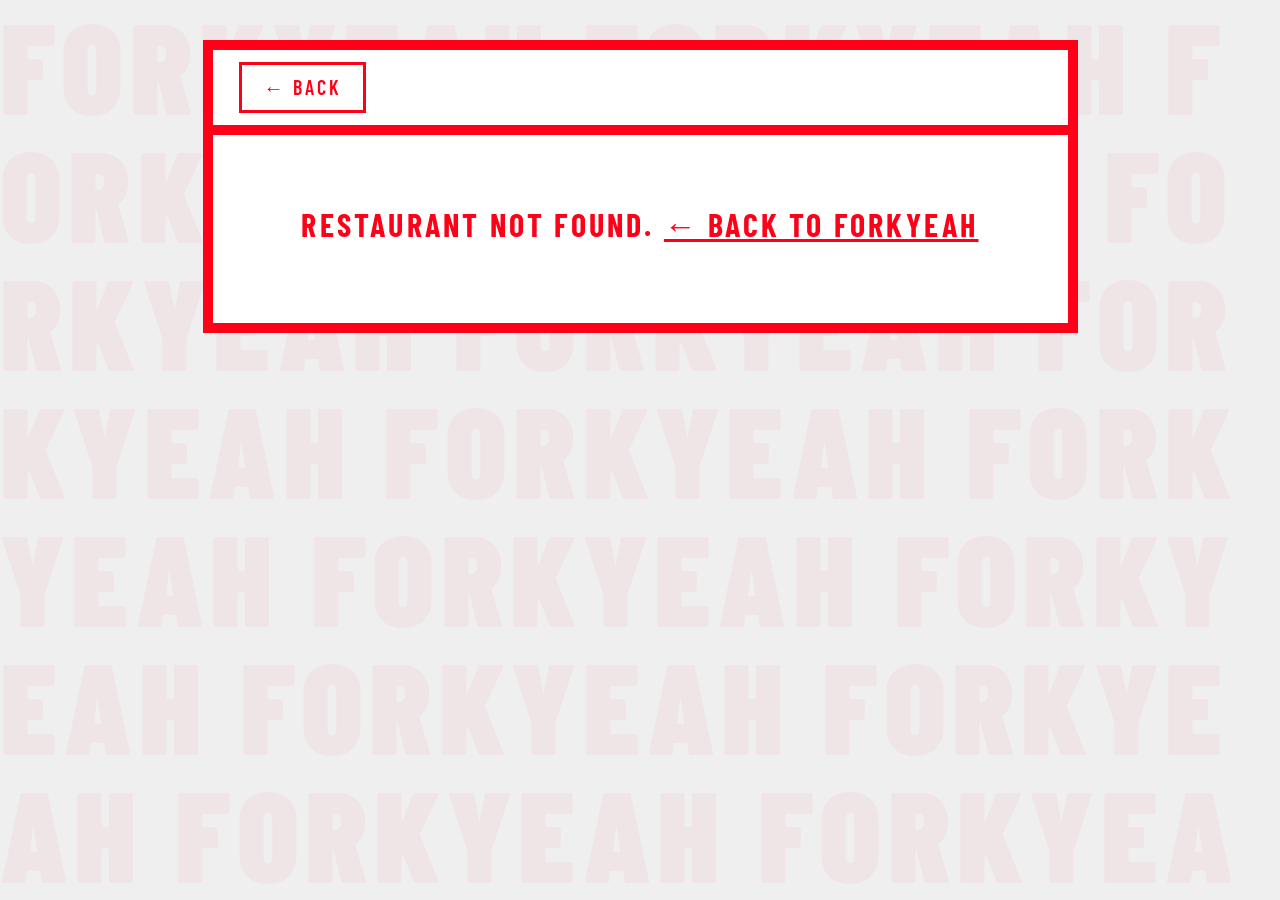
<file: info.html>
<!DOCTYPE html>
<html lang="en">
<head>
  <meta charset="UTF-8">
  <meta http-equiv="X-UA-Compatible" content="IE=edge">
  <meta name="viewport" content="width=device-width, initial-scale=1.0">
  <title>ForkYeah — Restaurant Info</title>

  <link rel="preconnect" href="https://fonts.googleapis.com">
  <link href="https://fonts.googleapis.com/css2?family=Barlow+Condensed:wght@400;600;700;800;900&display=swap" rel="stylesheet">
  <link rel="stylesheet" href="css/style.css">

  <style>
    /* ── Nav bar ── */
    .info-nav {
      display: flex;
      align-items: center;
      justify-content: space-between;
      padding: 0.75rem 1.625rem;
      border-bottom: var(--border-thick) solid var(--red);
      gap: 1rem;
      flex-wrap: wrap;
    }

    .back-btn {
      display: inline-flex;
      align-items: center;
      gap: 0.5em;
      background: transparent;
      color: var(--red);
      font-family: var(--font);
      font-weight: 600;
      font-size: 1.25rem;
      letter-spacing: 0.14em;
      text-transform: uppercase;
      border: 0.1875rem solid var(--red);
      padding: 0.5em 1.1em;
      cursor: pointer;
      text-decoration: none;
      transition: background 0.2s, color 0.2s;
    }

    .back-btn:hover,
    .back-btn:focus-visible {
      background: var(--red);
      color: var(--text-on-red);
      outline: none;
    }

    .nav-brand {
      font-weight: 900;
      font-size: 1.75rem;
      letter-spacing: 0.06em;
      text-transform: uppercase;
      color: var(--red);
      line-height: 1;
    }

    /* ── Header helpers ── */
    .header-left {
      display: flex;
      flex-direction: column;
      align-items: flex-start;
      gap: 0.35rem;
    }

    .price-badge {
      display: inline-block;
      font-family: var(--font);
      font-weight: 700;
      font-size: 1.125rem;
      letter-spacing: 0.18em;
      text-transform: uppercase;
      color: var(--red);
      border: 0.125rem dashed var(--red);
      padding: 0.25em 0.75em;
      margin-top: 0.25rem;
    }

    /* ── Info card grid ── */
    .info-grid {
      display: grid;
      grid-template-columns: 1fr 1fr;
      gap: 1.25rem;
      margin-top: 1rem;
    }

    /* ── Info section block ── */
    .info-section {
      border: var(--border-mid) solid var(--red);
      overflow: hidden;
    }

    .info-section-title {
      background: var(--red);
      color: var(--text-on-red);
      font-weight: 800;
      font-size: 1.25rem;
      letter-spacing: 0.18em;
      text-transform: uppercase;
      padding: 0.5em 0.875em;
    }

    .info-section-body {
      padding: 0.875rem;
      font-family: var(--font);
      color: var(--red);
    }

    .info-row {
      display: flex;
      gap: 0.5rem;
      padding: 0.55rem 0;
      border-bottom: 1px dashed var(--gray);
      align-items: flex-start;
    }

    .info-row:last-child {
      border-bottom: none;
    }

    .info-label {
      font-weight: 800;
      font-size: 0.875rem;
      letter-spacing: 0.12em;
      text-transform: uppercase;
      flex-shrink: 0;
      min-width: 5.5rem;
      line-height: 1.3;
    }

    .info-value {
      font-weight: 600;
      font-size: 0.95rem;
      letter-spacing: 0.04em;
      line-height: 1.4;
    }

    /* ── About section (full-width) ── */
    .about-section {
      border: var(--border-mid) solid var(--red);
      overflow: hidden;
      margin-top: 1.25rem;
    }

    .about-body {
      padding: 1rem;
      font-family: var(--font);
      font-weight: 600;
      font-size: 1.05rem;
      letter-spacing: 0.04em;
      line-height: 1.55;
      color: var(--red);
    }

    /* ── Hero image ── */
    .info-hero {
      width: 100%;
      height: 14rem;
      overflow: hidden;
      border: var(--border-mid) solid var(--red);
      margin-top: 1rem;
    }

    .info-hero img {
      width: 100%;
      height: 100%;
      object-fit: cover;
      display: block;
    }

    /* ── Menu CTA ── */
    .menu-cta {
      margin-top: 1.5rem;
      display: flex;
      align-items: center;
      justify-content: center;
      gap: 1rem;
      font-family: var(--font);
      font-weight: 800;
      font-size: 1.75rem;
      letter-spacing: 0.14em;
      text-transform: uppercase;
      color: var(--text-on-red);
      text-decoration: none;
      padding: 0.75em 1em;
      background: var(--red);
      border: var(--border-thick) solid var(--red);
      cursor: pointer;
      transition: background 0.15s ease, color 0.15s ease;
    }

    .menu-cta:hover,
    .menu-cta:focus-visible {
      background: transparent;
      color: var(--red);
      outline: none;
    }

    /* ── Visit website link ── */
    .visit-link {
      margin-top: 0.75rem;
      display: flex;
      align-items: center;
      justify-content: center;
      gap: 0.75rem;
      font-family: var(--font);
      font-weight: 700;
      font-size: 1.25rem;
      letter-spacing: 0.14em;
      text-transform: uppercase;
      color: var(--red);
      text-decoration: none;
      padding: 0.55em 1em;
      border: 0.1875rem solid var(--red);
      background: transparent;
      cursor: pointer;
      transition: background 0.15s ease, color 0.15s ease;
    }

    .visit-link:hover {
      background: var(--red);
      color: var(--text-on-red);
    }

    /* ── Not found ── */
    .not-found {
      text-align: center;
      padding: 3rem 1rem;
      font-weight: 700;
      font-size: 2rem;
      letter-spacing: 0.1em;
      text-transform: uppercase;
      color: var(--red);
    }

    /* ── Responsive ── */
    @media (max-width: 600px) {
      .info-grid {
        grid-template-columns: 1fr;
        gap: 0.875rem;
      }
      .info-nav {
        padding: 0.625rem 0.75rem;
      }
      .nav-brand {
        font-size: 1.25rem;
      }
      .menu-cta {
        font-size: 1.25rem;
        gap: 0.5rem;
        padding: 0.65em 0.875em;
      }
      .info-hero {
        height: 10rem;
      }
    }
  </style>
</head>

<body>
  <section class="page-card" id="main-content">
    <!-- Nav bar -->
    <nav class="info-nav" aria-label="Page navigation">
      <a href="javascript:history.back()" class="back-btn" aria-label="Go back">← BACK</a>

      <span style="width:1px; display:inline-block;"></span>
    </nav>

    <div class="content" id="info-content">
      <div class="not-found" role="alert">Loading info…</div>
    </div>
  </section>

  <script>
    // ── Restaurant data ─────────────────────────────────────────────
    const RESTAURANTS = {

      'nargis-cafe': {
        name: 'NARGIS CAFE',
        address: '2818 CONEY ISLAND AVE, BROOKLYN, NY 11235',
        cuisine: 'UZBEK CUISINE',
        priceRange: '$$',
        phone: '(718) 872-0200',
        hours: 'Mon–Sun: 11:00 AM – 10:00 PM',
        neighborhood: 'Brighton Beach, Brooklyn',
        website: 'https://nargiscafe.com',
        image: 'https://images.unsplash.com/photo-1504674900247-0877df9cc836?w=800&q=80',
        about: 'Nargis Cafe is a beloved Uzbek institution in Brooklyn\'s Brighton Beach neighborhood. Known for its generous portions and deeply authentic Central Asian cooking, Nargis serves up some of the finest plov, shashlik, and lagman in New York City. The warm, unpretentious atmosphere and family-style dining make it a go-to destination for the local Uzbek community and adventurous food lovers alike.',
      },

      'farida': {
        name: 'FARIDA',
        address: '32 CEDAR ST, NEW YORK, NY 10005',
        cuisine: 'UZBEK CUISINE',
        priceRange: '$$$',
        phone: '(212) 785-0700',
        hours: 'Mon–Fri: 12:00 PM – 10:00 PM | Sat–Sun: 1:00 PM – 10:00 PM',
        neighborhood: 'Financial District, Manhattan',
        website: 'https://www.yelp.com/biz/farida-new-york',
        image: 'https://images.unsplash.com/photo-1567620905732-2d1ec7ab7445?w=800&q=80',
        about: 'Farida brings the warmth of Central Asian hospitality to the heart of Manhattan\'s Financial District. Named after a beloved Uzbek grandmother, the restaurant pays tribute to traditional recipes passed down through generations. Expect refined takes on classic Uzbek dishes — velvety plov, crispy samsa, and tender manti — in an elegant but approachable setting.',
      },

      'uzbekistan-restaurant': {
        name: 'UZBEKISTAN RESTAURANT',
        address: '2720 OCEAN AVE, BROOKLYN, NY 11229',
        cuisine: 'UZBEK CUISINE',
        priceRange: '$$',
        phone: '(718) 769-0777',
        hours: 'Mon–Sun: 12:00 PM – 11:00 PM',
        neighborhood: 'Sheepshead Bay, Brooklyn',
        website: 'https://www.yelp.com/biz/uzbekistan-restaurant-brooklyn',
        image: 'https://images.unsplash.com/photo-1467003909585-2f8a72700288?w=800&q=80',
        about: 'A neighborhood staple that has been feeding Brooklyn\'s Uzbek diaspora for years. Uzbekistan Restaurant is celebrated for its smoky shashlik cooked over live coals and its rich, aromatic plov. The restaurant captures the spirit of a Tashkent tea house — convivial, unhurried, and deeply satisfying.',
      },

      'samarkand': {
        name: 'SAMARKAND',
        address: '1117 BRIGHTON BEACH AVE, BROOKLYN, NY 11235',
        cuisine: 'UZBEK CUISINE',
        priceRange: '$$',
        phone: '(718) 769-1008',
        hours: 'Mon–Sun: 11:00 AM – 11:00 PM',
        neighborhood: 'Brighton Beach, Brooklyn',
        website: 'https://www.yelp.com/biz/samarkand-brooklyn',
        image: 'https://images.unsplash.com/photo-1565299624946-b28f40a0ae38?w=800&q=80',
        about: 'Named after Uzbekistan\'s legendary Silk Road city, Samarkand brings centuries of culinary tradition to Brighton Beach Avenue. The restaurant\'s menu reads like a journey through Central Asia — from delicate achichuk salads to slow-braised lamb mains. A must-visit for anyone looking to explore Uzbek cuisine beyond the basics.',
      },

      'bukhara-grill': {
        name: 'BUKHARA GRILL',
        address: '217 E 49TH ST, MANHATTAN, NY 10017',
        cuisine: 'UZBEK & INDIAN CUISINE',
        priceRange: '$$$',
        phone: '(212) 888-2839',
        hours: 'Mon–Fri: 12:00 PM – 10:30 PM | Sat–Sun: 1:00 PM – 10:30 PM',
        neighborhood: 'Midtown East, Manhattan',
        website: 'https://www.bukharaGrill.com',
        image: 'https://images.unsplash.com/photo-1555939594-58d7cb561ad1?w=800&q=80',
        about: 'Bukhara Grill is a beloved Midtown landmark known for its tandoor-cooked specialties and vibrant atmosphere. While the menu spans both Uzbek and Indian traditions, the restaurant\'s heart lies in its smoky clay-oven breads, charcoal-grilled kebabs, and richly spiced rice dishes. A Midtown institution for over two decades.',
      },

      'tashkent-plov-center': {
        name: 'TASHKENT PLOV CENTER',
        address: '3006 OCEAN PKWY, BROOKLYN, NY 11235',
        cuisine: 'UZBEK CUISINE',
        priceRange: '$',
        phone: '(718) 513-4321',
        hours: 'Mon–Sun: 10:00 AM – 9:00 PM',
        neighborhood: 'Brighton Beach, Brooklyn',
        website: 'https://www.yelp.com/biz/tashkent-plov-center-brooklyn',
        image: 'https://images.unsplash.com/photo-1547592180-85f173990554?w=800&q=80',
        about: 'As the name suggests, plov is the star at Tashkent Plov Center — and they\'ve perfected it. This no-frills, cafeteria-style spot serves massive portions of fragrant Uzbek rice cooked in lamb fat with carrots, chickpeas, and tender meat. It\'s the kind of place where regulars arrive early before the pot runs out.',
      },

      'silk-road-kitchen': {
        name: 'SILK ROAD KITCHEN',
        address: '98-04 QUEENS BLVD, QUEENS, NY 11374',
        cuisine: 'UZBEK CUISINE',
        priceRange: '$$',
        phone: '(718) 897-5500',
        hours: 'Tue–Sun: 11:00 AM – 10:00 PM | Mon: Closed',
        neighborhood: 'Rego Park, Queens',
        website: 'https://www.yelp.com/biz/silk-road-kitchen-rego-park',
        image: 'https://images.unsplash.com/photo-1414235077428-338989a2e8c0?w=800&q=80',
        about: 'Silk Road Kitchen channels the ancient trade routes of Central Asia through its eclectic, generous menu. Located along busy Queens Boulevard, this hidden gem serves everything from hand-pulled lagman noodles to crispy samsa pastries fresh from the oven. A fantastic spot for family dinners and group gatherings.',
      },

      'osh-uzbek-cuisine': {
        name: 'OSH UZBEK CUISINE',
        address: '3080 NOSTRAND AVE, BROOKLYN, NY 11229',
        cuisine: 'UZBEK CUISINE',
        priceRange: '$$',
        phone: '(718) 676-9200',
        hours: 'Mon–Sun: 12:00 PM – 10:00 PM',
        neighborhood: 'Sheepshead Bay, Brooklyn',
        website: 'https://www.yelp.com/biz/osh-uzbek-cuisine-brooklyn',
        image: 'https://images.unsplash.com/photo-1512058564366-18510be2db19?w=800&q=80',
        about: 'Named after the ancient Kyrgyz city of Osh — a crossroads of Uzbek, Kyrgyz and Russian culinary traditions — this Brooklyn restaurant brings together a rich mix of Central Asian flavors. Standouts include the Osh-style plov with chickpeas and barberries, and the kovurma lagman stir-fried with tender lamb and seasonal vegetables.',
      },

      'ferghana': {
        name: 'FERGHANA',
        address: '2651 CONEY ISLAND AVE, BROOKLYN, NY 11235',
        cuisine: 'UZBEK CUISINE',
        priceRange: '$$',
        phone: '(718) 645-1010',
        hours: 'Mon–Sun: 12:00 PM – 11:00 PM',
        neighborhood: 'Brighton Beach, Brooklyn',
        website: 'https://www.yelp.com/biz/ferghana-brooklyn',
        image: 'https://images.unsplash.com/photo-1540189549336-e6e99c3679fe?w=800&q=80',
        about: 'Ferghana takes its name from Uzbekistan\'s most fertile valley, and the restaurant lives up to that bounty with a lavish, market-fresh menu. Everything here feels abundant — from the heaping grilled vegetable plates to the slow-braised lamb ribs. Freshly baked tandir bread and charcoal-grilled shashlik are the undisputed highlights.',
      },

      'navat': {
        name: 'NAVAT',
        address: '107-26 CONTINENTAL AVE, QUEENS, NY 11375',
        cuisine: 'UZBEK CUISINE',
        priceRange: '$$',
        phone: '(718) 261-7777',
        hours: 'Mon–Sun: 11:00 AM – 10:30 PM',
        neighborhood: 'Forest Hills, Queens',
        website: 'https://www.yelp.com/biz/navat-forest-hills',
        image: 'https://images.unsplash.com/photo-1563245372-f21724e3856d?w=800&q=80',
        about: 'Navat — meaning "rock sugar" in Uzbek — is a Queens gem known for its sweet hospitality and deeply authentic food. The restaurant draws Forest Hills\' Uzbek community for its signature plov dotted with pomegranate seeds, herb-marinated shashlik cooked over charcoal, and a traditional tea ceremony that makes every meal feel like a celebration.',
      },

      // Featured Bites restaurants
      'comal': {
        name: 'COMAL',
        address: '47 E 29TH ST, MANHATTAN, NY 10016',
        cuisine: 'MEXICAN',
        priceRange: '$$$',
        phone: '(212) 679-2600',
        hours: 'Mon–Thu: 12:00 PM – 10:00 PM | Fri–Sat: 12:00 PM – 11:00 PM | Sun: 11:00 AM – 9:00 PM',
        neighborhood: 'NoMad, Manhattan',
        website: 'https://comalnyc.com',
        image: 'https://axwwgrkdco.cloudimg.io/v7/__gmpics3__/da61538c3d3043948769f77066696cf0.jpg?w=800&h=600&org_if_sml=1',
        about: 'A stylish NYC restaurant known for elevated Mexican flavors, fresh ingredients, and modern presentation. Comal draws from the rich traditions of Mexican regional cooking while embracing contemporary NYC sensibilities. The duck carnitas, tuna tostada, and masa dishes have made it a destination for serious food lovers.',
      },

      'cafeboulud': {
        name: 'CAFE BOULUD',
        address: '20 E 76TH ST, MANHATTAN, NY 10021',
        cuisine: 'FRENCH',
        priceRange: '$$$$',
        phone: '(212) 772-2600',
        hours: 'Mon–Sat: 12:00 PM – 10:30 PM | Sun: 11:00 AM – 9:00 PM',
        neighborhood: 'Upper East Side, Manhattan',
        website: 'https://www.cafeboulud.com/nyc/',
        image: 'https://axwwgrkdco.cloudimg.io/v7/__gmpics3__/50638a3d4a8e4405acc0ade451b10a38.jpeg?w=800&h=600&org_if_sml=1',
        about: 'An upscale fine dining destination offering elegant French cuisine in a refined Upper East Side setting. Chef Daniel Boulud\'s iconic bistro celebrates the seasons through meticulous technique and impeccable ingredients. From foie gras torchon to whole Dover sole meunière, every plate is a love letter to classical French cooking.',
      },

      'sushinakazawa': {
        name: 'SUSHI NAKAZAWA',
        address: '23 COMMERCE ST, MANHATTAN, NY 10014',
        cuisine: 'JAPANESE / OMAKASE',
        priceRange: '$$$$',
        phone: '(212) 924-2212',
        hours: 'Tue–Sat: 5:30 PM – 11:00 PM | Mon & Sun: Closed',
        neighborhood: 'West Village, Manhattan',
        website: 'https://www.sushinakazawa.com',
        image: 'https://axwwgrkdco.cloudimg.io/v7/__gmpics3__/415bba3551414e04b6793383d28c0b6c.jpeg?w=800&h=600&org_if_sml=1',
        about: 'A high-end sushi restaurant famous for its omakase experience, precision, and premium seafood. Chef Daisuke Nakazawa — a disciple of the legendary Jiro Ono — brings Jiro-style mastery to the West Village. The 20-course omakase at the counter is one of NYC\'s most coveted dining experiences.',
      },

    };

    // ── Render ────────────────────────────────────────────────────
    const params  = new URLSearchParams(window.location.search);
    const slug    = params.get('r') || '';
    const rest    = RESTAURANTS[slug];
    const content = document.getElementById('info-content');

    if (!rest) {
      content.innerHTML = `<div class="not-found" role="alert">
        Restaurant not found. <a href="index.html" style="color:var(--red)">← Back to ForkYeah</a>
      </div>`;
    } else {
      document.title = `ForkYeah — ${rest.name}`;

      const priceCount = rest.priceRange.length;
      const priceLabel = ['Budget', 'Moderate', 'Upscale', 'Fine Dining'][priceCount - 1] || '';

      content.innerHTML = `
        <div class="header-row">
          <div class="header-left">
            <div class="title-block"><h1>${rest.name}</h1></div>
            <div class="loc-badge">${rest.cuisine}</div>
            <div class="price-badge" aria-label="Price range: ${rest.priceRange} — ${priceLabel}">
              ${rest.priceRange} · ${priceLabel.toUpperCase()}
            </div>
          </div>
          <div class="page-num" aria-label="Info page">
            <span class="n" style="font-size:3.5rem; letter-spacing:0.08em;" aria-hidden="true">INFO</span>
          </div>
        </div>

        <div class="divider" role="separator" aria-hidden="true">
          <div class="dash"></div>
          <div class="fork-dot" style="font-size:0; background:var(--red);"></div>
          <div class="dash"></div>
        </div>

        <div class="info-hero">
          <img src="${rest.image}" alt="${rest.name}" loading="lazy">
        </div>

        <div class="info-grid">
          <div class="info-section">
            <div class="info-section-title">LOCATION & HOURS</div>
            <div class="info-section-body">
              <div class="info-row">
                <span class="info-label">Address</span>
                <span class="info-value">${rest.address}</span>
              </div>
              <div class="info-row">
                <span class="info-label">Area</span>
                <span class="info-value">${rest.neighborhood}</span>
              </div>
              <div class="info-row">
                <span class="info-label">Hours</span>
                <span class="info-value">${rest.hours}</span>
              </div>
            </div>
          </div>

          <div class="info-section">
            <div class="info-section-title">CONTACT & DETAILS</div>
            <div class="info-section-body">
              <div class="info-row">
                <span class="info-label">Phone</span>
                <span class="info-value"><a href="tel:${rest.phone}" style="color:var(--red); text-decoration:none;">${rest.phone}</a></span>
              </div>
              <div class="info-row">
                <span class="info-label">Cuisine</span>
                <span class="info-value">${rest.cuisine}</span>
              </div>
              <div class="info-row">
                <span class="info-label">Price</span>
                <span class="info-value">${rest.priceRange} &mdash; ${priceLabel}</span>
              </div>
            </div>
          </div>
        </div>

        <div class="about-section">
          <div class="info-section-title">ABOUT</div>
          <div class="about-body">${rest.about}</div>
        </div>

        <a href="menu.html?r=${slug}" class="menu-cta" aria-label="View menu for ${rest.name}">
          <span aria-hidden="true">🍽</span>
          VIEW MENU
          <span aria-hidden="true">→</span>
        </a>

        <a href="${rest.website}" target="_blank" rel="noopener noreferrer" class="visit-link"
           aria-label="Visit ${rest.name} official website">
          ↗ VISIT RESTAURANT WEBSITE
        </a>
      `;
    }
  </script>
</body>
</html>
</file>
<file: css/style.css>
/* ─────────────────────────────────────────────
  FORKYEAH — Global Stylesheet
  Font: Barlow Condensed (loaded in HTML head)
  Primary: #E8192C  |  BG: #EFEFEF
───────────────────────────────────────────── */


*, *::before, *::after {
 margin: 0;
 padding: 0;
 box-sizing: border-box;
}

body::before {
  content: "FORKYEAH FORKYEAH FORKYEAH FORKYEAH FORKYEAH FORKYEAH FORKYEAH FORKYEAH FORKYEAH FORKYEAH FORKYEAH FORKYEAH FORKYEAH FORKYEAH FORKYEAH FORKYEAH";
  position: fixed;
  top: 0;
  left: 0;
  width: 100%;
  height: 100%;
  z-index: 0;
  pointer-events: none;

  font-family: var(--font);
  font-weight: 900;
  font-size: 8rem;
  line-height: 1;
  letter-spacing: 0.05em;
  text-transform: uppercase;
  word-break: break-all;
  overflow: hidden;

  color: var(--red);
  opacity: 0.04;        
}

@media (prefers-color-scheme: dark) {
  body::before {
    opacity: 0.06;       
  }
}

:root {
  --red:#ff0019;
  --bg-page:#efefef; 
  --bg-card: #ffffff;
  --text-on-red:#ffffff; 
  --gray: #d8d8d8;
  --font: 'Barlow Condensed', sans-serif;
  --card-width: 875px;       /* layout max — intentionally px */
  --border-thick: 0.625rem;  /* 10px → scales with root font */
  --border-mid:   0.5rem;    /* 8px  */
  --border-thin:  0.25rem;   /* 4px  */
}

@media (prefers-color-scheme: dark) {
  :root {
    --red:         #ff3347; 
    --bg-page:     #1a1a1a;
    --bg-card:     #242424;
    --text-on-red: #ffffff;
    --gray:        #565656;
  }
}

html, body {
 font-family: var(--font);
 background: var(--bg-page);
 min-height: 100vh;
}


body {
 display: flex;
 flex-direction: column;
 align-items: center;
 padding: 2.5rem 1.25rem 3.75rem;
 gap: 2.25rem;
 position: relative;
 overflow-x: hidden;
}



/* ─── Page card ───────────────────────────── */
.page-card {
 position: relative;
 z-index: 1;
 background: var(--bg-card);
 border: var(--border-thick) solid var(--red);
 width: var(--card-width);
 max-width: 100%;
}


/* ─── Content padding ─────────────────────── */
.content {
 padding: 1.375rem 1.625rem 1.875rem;
}


/* ─── Header row ──────────────────────────── */
.header-row {
 display: flex;
 justify-content: space-between;
 align-items: flex-start;
 margin-bottom: 0.75rem;
}


.title-block {
 display: inline-block;
 background: var(--red);
 padding: 0.3125em 0.8125em;
}


.title-block h1 {
 font-weight: 600;
 font-size: 3rem;
 color: var(--text-on-red);
 text-transform: uppercase;
 letter-spacing: 0.06em;
 line-height: 1;
}


.sub-block {
 display: inline-block;
 background: var(--red);
 padding: 0.3125em 0.8125em;
}


.sub-block p {
 font-weight: 600;
 font-size: 3rem;
 color: var(--text-on-red);
 text-transform: uppercase;
 letter-spacing: 0.08em;
 line-height: 1;
}


.loc-badge {
 display: inline-block;
  color: var(--text-on-red);
 font-weight: 600;
 background-color: var(--red);
 font-size: 1.5rem;
 letter-spacing: 0.13em;
 padding: 0.3125em 0.8125em;
 text-transform: uppercase;
 margin-top: 0.25rem;
}


.page-num {
 text-align: center;
 color: var(--red);
 font-weight: 600;
 line-height: 1;
 padding-top: 0.5rem;
 flex-shrink: 0;
}


.page-num .n {
 display: block;
 font-size: 5.75rem;
 letter-spacing: -0.03em;
 line-height: 0.88;
}


.page-num .p {
 display: block;
 font-size: 1.25rem;
 letter-spacing: 0.35em;
 font-weight: 800;
 margin-top: 0.1875rem;
}


/* ─── Dashed divider ──────────────────────── */
.divider {
 display: flex;
 align-items: center;
 margin: 0.75rem 0;
}


.dash {
 flex: 1;
 border-top: var(--border-thick) dashed var(--red);
}


.fork-dot {
 width: 2rem;
 height: 2rem;
 background: var(--red);
 border-radius: 50%;
 display: flex;
 align-items: center;
 justify-content: center;
 color: var(--text-on-red);
 font-size: 1.5rem;
 flex-shrink: 0;
}


/* ─── Page 01: Map wrappers ───────────────── */
.map-wrapper {
 border: var(--border-thick) solid var(--red);
 overflow: hidden;
 margin-bottom: 1rem;
 height: 20rem;
}


forkyeah-map {
 --map-width: 100%;
 --map-height: 100%;
 display: block;
 width: 100%;
 height: 100%;
}


.map-placeholder {
 border: var(--border-thick) solid var(--red);
 height: 15rem;
 display: flex;
 align-items: center;
 justify-content: center;
}


.map-placeholder span {
 font-family: var(--font);
 font-weight: 900;
 font-size: 2.625rem;
 color: var(--red);
 text-transform: uppercase;
 letter-spacing: 0.08em;
}


/* ─── Page 02: Restaurant rows ────────────── */
.restaurants {
 display: flex;
 flex-direction: column;
 gap: 0.875rem;
}


/* FIX: fixed height (not min-height) so opening a dropdown
   never pushes the rows below it downward */
.r-row {
 position: relative;
 height: 17rem;             /* fixed — dropdowns float over content */
 overflow: visible;         /* let the absolute dropdown escape the row */
}


.r-photo {
 position: absolute;
 border: 3px solid var(--red);
 overflow: hidden;
 width: 17rem;
 height: 17rem;
 z-index: 2;
}


.r-photo img {
 width: 100%;
 height: 100%;
 object-fit: cover;
 display: block;
 transition: transform 0.4s ease;
}


.r-photo:hover img {
 transform: scale(1.04);
}


/* Photo on right, label on left */
.row-right .r-photo {
 right: 0;
 top: 0;
}


/* Photo on left, label on right */
.row-left .r-photo {
 left: 0;
 top: 4px;
}


.r-info-box {
 position: absolute;
 display: flex;
 flex-direction: column;
 z-index: 4;
 overflow: visible;         /* FIX: let absolute dropdown escape */
}


.r-info-left {
 left: 2rem;
 top: 50%;
 transform: translateY(-50%);
 align-items: flex-start;
 width: 18rem;
}


.r-info-right {
 right: 1.25rem;
 top: 50%;
 transform: translateY(-50%);
 align-items: flex-end;
 width: 18rem;
}


.r-label {
 position: relative;
 border: 2px solid var(--red);
 background: var(--bg-card);
 color: var(--red);
 font-weight: 600;
 font-size: 1.5rem;
 letter-spacing: 0.13em;
 padding: 0.3125em 0.8125em;
 text-transform: uppercase;
 white-space: nowrap;
 display: inline-flex;
 align-items: center;
 gap: 0.5em;
 z-index: 5;
 cursor: pointer;
 transition: background 0.25s ease, color 0.25s ease;
 font-family: var(--font);
}


.r-label:hover,
.r-label.active {
 background: var(--red);
 color: var(--text-on-red);
}


.r-arr {
 font-size: 0.5625em;
}


/* FIX: absolutely positioned so it overlays the page below
   instead of pushing it down */
.r-dropdown {
 position: absolute;       /* FIX: was in flow; now floats */
 top: 100%;
 left: 0;
 width: 100%;
 z-index: 20;

 /* hidden state */
 max-height: 0;
 overflow: hidden;
 opacity: 0;
 pointer-events: none;
 transform: translateY(-6px);
 transition:
   max-height 0.35s ease,
   opacity 0.3s ease,
   transform 0.3s ease,
   padding 0.3s ease;

 background: var(--bg-card);
 border: 2px solid var(--red);
 color: var(--red);
 font-size: 0.95rem;
 font-weight: 600;
 line-height: 1.4;
 letter-spacing: 0.03em;
 padding: 0 0.875rem;
}


/* right-side label: align dropdown to right edge */
.r-info-right .r-dropdown {
 left: auto;
 right: 0;
 text-align: left;
}


.r-dropdown.open {
 max-height: 220px;
 opacity: 1;
 pointer-events: auto;
 transform: translateY(0);
 padding: 0.875rem;
 margin-top: 0.2rem;
}


.r-dropdown-title {
 font-size: 1.1rem;
 font-weight: 700;
 letter-spacing: 0.08em;
 margin-bottom: 0.5rem;
 text-transform: uppercase;
}


.r-dropdown-line + .r-dropdown-line {
 margin-top: 0.35rem;
}


/* Connector lines — injected by JS */
.r-line {
 position: absolute;
 height: 2px;
 background: var(--red);
 z-index: 1;
}


.r-dot {
 position: absolute;
 width: 0.5rem;
 height: 0.5rem;
 background: var(--red);
 border-radius: 50%;
 z-index: 3;
 transform: translate(-50%, -50%);
}


/* ─── Page 03: Globe section ──────────────── */
.globe-section {
 display: flex;
 align-items: center;
 justify-content: center;
 gap: 1.25rem;
 padding: 1rem 0;
}


.globe-col-labels {
 display: flex;
 flex-direction: column;
 gap: 1.625rem;
 align-items: flex-end;
}


.globe-col-right {
 align-items: flex-start;
}


/* FIX: relative so the absolute dropdown anchors to it */
.g-info-box {
 position: relative;
 width: 100%;
}


.g-label {
 border: var(--border-thin) solid var(--red);
 background: var(--bg-card);
 color: var(--red);
 font-weight: 600;
 font-size: 1.5rem;
 letter-spacing: 0.12em;
 padding: 0.3125em 0.8125em;
 text-transform: uppercase;
 white-space: nowrap;
 display: flex;
 align-items: center;
 justify-content: center;
 gap: 0.5em;
 cursor: pointer;
 transition: background 0.25s ease, color 0.25s ease;
 width: 100%;
 font-family: var(--font);
}


.g-label:hover,
.g-label.active {
 background: var(--red);
 color: var(--text-on-red);
}


/* FIX: absolutely positioned so it overlays the globe/page
   instead of pushing the globe section around */
.g-dropdown {
 position: absolute;       /* FIX: was in flow; now floats */
 top: 100%;
 left: 0;
 width: 100%;
 z-index: 20;

 /* hidden state */
 max-height: 0;
 overflow: hidden;
 opacity: 0;
 pointer-events: none;
 transform: translateY(-6px);
 transition:
   max-height 0.35s ease,
   opacity 0.3s ease,
   transform 0.3s ease,
   padding 0.3s ease;

 background: var(--bg-card);
 border: 2px solid var(--red);
 border-top: none;
 color: var(--red);
 font-size: 1rem;
 font-weight: 600;
 letter-spacing: 0.04em;
 line-height: 1.4;
 padding: 0 0.875rem;
}


.g-dropdown.open {
 max-height: 220px;
 opacity: 1;
 pointer-events: auto;
 transform: translateY(0);
 padding: 0.875rem;
}


/* ─── Page 03: Restaurant cards ───────────── */
.restaurant-cards {
 display: flex;
 gap: 0.75rem;
}


.rest-card {
 flex: 1;
 border: var(--border-mid) solid var(--red);
 overflow: hidden;
 background: var(--bg-card);
}


.rest-card-photo {
 width: 100%;
 height: 12.5rem;
 overflow: hidden;
}


.rest-card-photo img {
 width: 100%;
 height: 100%;
 object-fit: cover;
 display: block;
 transition: transform 0.4s ease;
}


.rest-card:hover .rest-card-photo img {
 transform: scale(1.04);
}


/* ── Actions row ── */
.rest-card-actions {
 display: flex;
 justify-content: center;
 gap: 1.5rem;
 padding: 0.5em 0.625em 0;
}


.pill-btn {
 display: flex;
 align-items: center;
 gap: 0.5em;
 border: var(--border-thin) solid var(--red);
 background: transparent;
 color: var(--red);
 font-family: var(--font);
 font-weight: 600;
 font-size: 1.125rem;
 letter-spacing: 0.12em;
 text-transform: uppercase;
 padding: 0.556em 2em;
 border-radius: 2.5em;
 cursor: pointer;
 transition: all 0.5s ease;
}


.pill-btn:hover {
 background: var(--red);
 color: var(--text-on-red);
}


.pill-dot {
 width: 0.875rem;
 height: 0.875rem;
 background: var(--red);
 border-radius: 50%;
}


.rest-card-name {
 display: block;
 margin: 0.75rem 1.5rem;
 font-weight: 600;
 font-size: 1.5rem;
 letter-spacing: 0.08em;
 text-transform: uppercase;
 color: var(--text-on-red);
 background: var(--red);
 padding: 0.667em 1em;
 border-radius: 2.5em;
 text-align: center;
}


.rest-card-addr {
 text-align: center;
 font-weight: 700;
 font-size: 1.125rem;
 letter-spacing: 0.12em;
 text-transform: uppercase;
 color: var(--red);
 padding: 0.25em 0 0.75em;
}


/* ─── View More button ────────────────────── */
.view-more-btn {
  margin-top: 1rem;
  display: flex;
  align-items: center;
  justify-content: center;
  gap: 1rem;
  font-family: var(--font);
  font-weight: 600;
  font-size: 1.5rem;
  letter-spacing: 0.14em;
  text-transform: uppercase;
  color: var(--red);
  text-decoration: none;
  padding: 0.417em 0.667em;
  border: 5px solid var(--red);
  background: transparent;
  cursor: pointer;
  transition: background 0.15s ease, color 0.15s ease;
}

/* Hover state */
.view-more-btn:hover {
  background: var(--red);
  color: var(--text-on-red);
}


/* ═══════════════════════════════════════════
  MOBILE RESPONSIVE
═══════════════════════════════════════════ */

@media (max-width: 800px) {
 body {
   padding: 1rem 0.625rem 2.5rem;
   gap: 1.25rem;
 }

 .page-card {
   border-width: 0.375rem;
 }

 .content {
   padding: 1rem 1rem 1.375rem;
 }
}

@media (max-width: 600px) {

 .page-card {
   border-width: 0.3125rem;
 }

 .content {
   padding: 0.75rem 0.75rem 1.125rem;
 }

 .title-block h1 {
   font-size: 1.75rem;
   letter-spacing: 0.04em;
 }

 .sub-block p {
   font-size: 1.25rem;
   letter-spacing: 0.04em;
 }

 .loc-badge {
   font-size: 1rem;
   letter-spacing: 0.08em;
 }

 .page-num .n {
   font-size: 3.25rem;
 }

 .page-num .p {
   font-size: 0.8125rem;
   letter-spacing: 0.2em;
 }

 .dash {
   border-top-width: 0.375rem;
 }

 .map-wrapper {
   height: 13.75rem;
   border-width: 0.3125rem;
   margin-bottom: 0.75rem;
 }

 .map-placeholder {
   height: 8.75rem;
   border-width: 0.3125rem;
 }

 .map-placeholder span {
   font-size: 1.5rem;
 }

 .r-row {
   height: 11rem;
 }

 .r-photo {
   width: 11rem;
   height: 11rem;
 }

 .r-info-left {
   left: 0.5rem;
   width: 12rem;
 }

 .r-info-right {
   right: 0.5rem;
   width: 12rem;
 }

 .r-label {
   font-size: 0.9375rem;
   letter-spacing: 0.06em;
   padding: 0.267em 0.533em;
 }

 .globe-section {
   flex-direction: column;
   gap: 0.75rem;
   padding: 0.625rem 0;
 }

 .globe-col-labels {
   flex-direction: row;
   flex-wrap: wrap;
   justify-content: center;
   gap: 0.5rem;
   align-items: center;
 }

 .globe-col-right {
   align-items: center;
 }

 .g-label {
   font-size: 0.9375rem;
   letter-spacing: 0.07em;
   padding: 0.267em 0.667em;
   border-width: 3px;
 }

 .restaurant-cards {
   flex-direction: column;
   gap: 0.75rem;
 }

 .rest-card-photo {
   height: 10rem;
 }

 .view-more-btn {
   font-size: 0.875rem;
   letter-spacing: 0.1em;
   padding: 0.643em 0.857em;
   gap: 0.5rem;
 }
}
</file>
